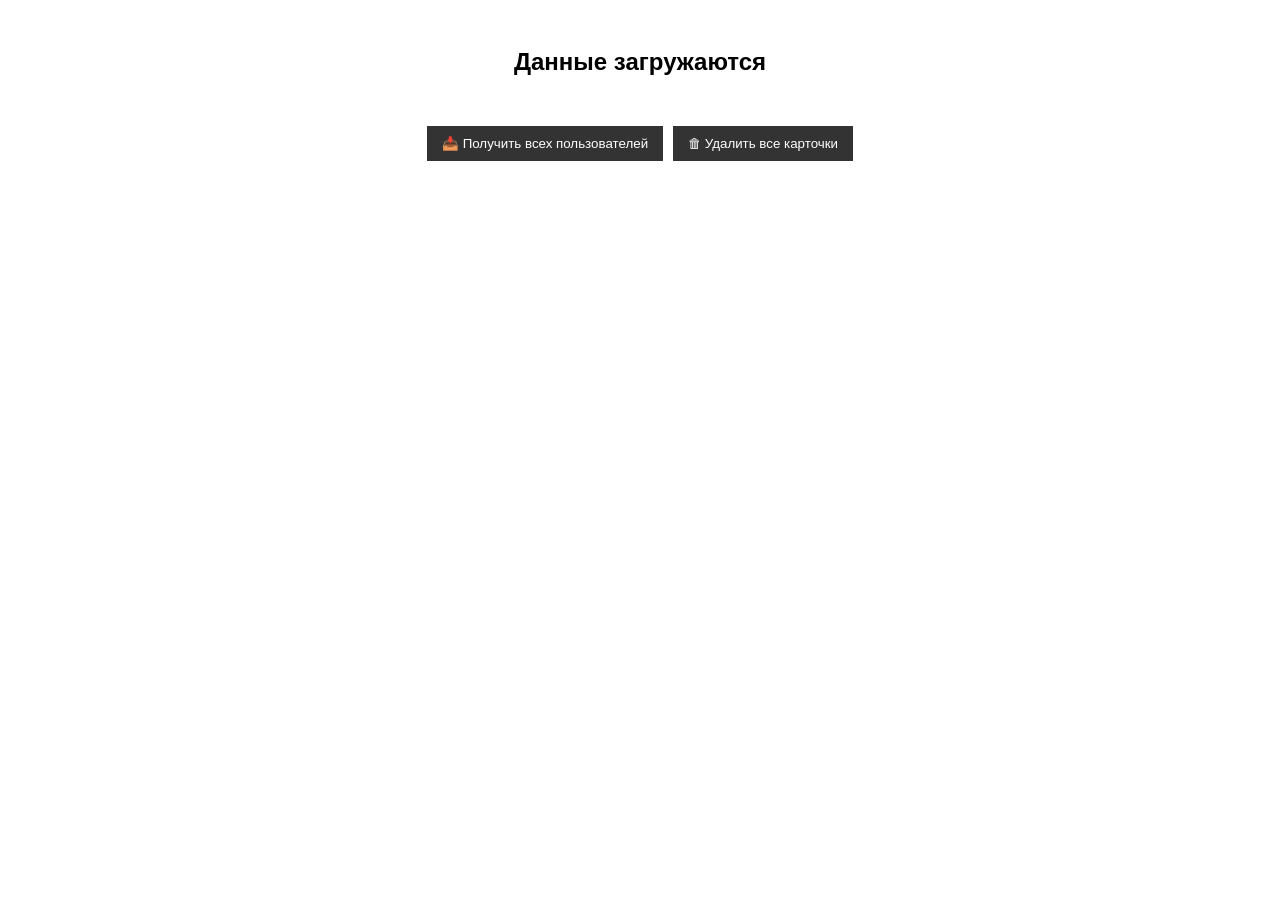
<file: core/scripts/homework-15/async/async.html>
<!doctype html>
<html lang="ru">
  <head>
    <meta charset="utf-8" />
    <meta http-equiv="X-UA-Compatible" content="IE=edge" />
    <title></title>
    <meta name="description" content="" />
    <meta name="viewport" content="width=device-width, initial-scale=1" />
    <link rel="stylesheet" href="./async.css" />
  </head>
  <body>
    <div class="hero">
      <h2 class="title"></h2>
      <section id="user-card-wrapper"></section>
    </div>
    <div class="btn-wrapper">
      <button id="btn-get-all">📥 Получить всех пользователей</button>
      <button id="btn-delete-all">🗑 Удалить все карточки</button>
    </div>

    <template id="user-card-template">
      <article class="user-card">
        <h3 class="user-card__name"></h3>
        <h3 class="user-card__surname"></h3>
        <p class="user-card__email"></p>
        <p class="user-card__age"></p>
        <p class="user-card__city"></p>
        <p class="user-card__active"></p>
        <button class="btn-remove">Удалить эту карточку</button>
      </article>
    </template>

    <script
      type="module"
      src="/core/scripts/homework-15/async/async.js"
    ></script>
  </body>
</html>
</file>
<file: core/scripts/homework-15/async/async.css>
body {
  font-family: sans-serif;
  padding: 20px;
}
.btn-wrapper {
  margin-bottom: 20px;
  display: flex;
  gap: 10px;
  flex-wrap: wrap;
  justify-content: center;
}
button {
  padding: 10px 15px;
  cursor: pointer;
  background: #333;
  color: white;
  border: none;
}
button:hover {
  background: #555;
}

#user-card-wrapper {
  display: flex;
  flex-wrap: wrap;
  gap: 20px;
  justify-content: center;
}
.user-card {
  border: 1px solid #ccc;
  padding: 15px;
  width: 250px;
  box-shadow: 0 2px 5px rgba(0, 0, 0, 0.1);
  background: #f9f9f9;
}
.hero {
  text-align: center;
  margin-bottom: 30px;
}
</file>
